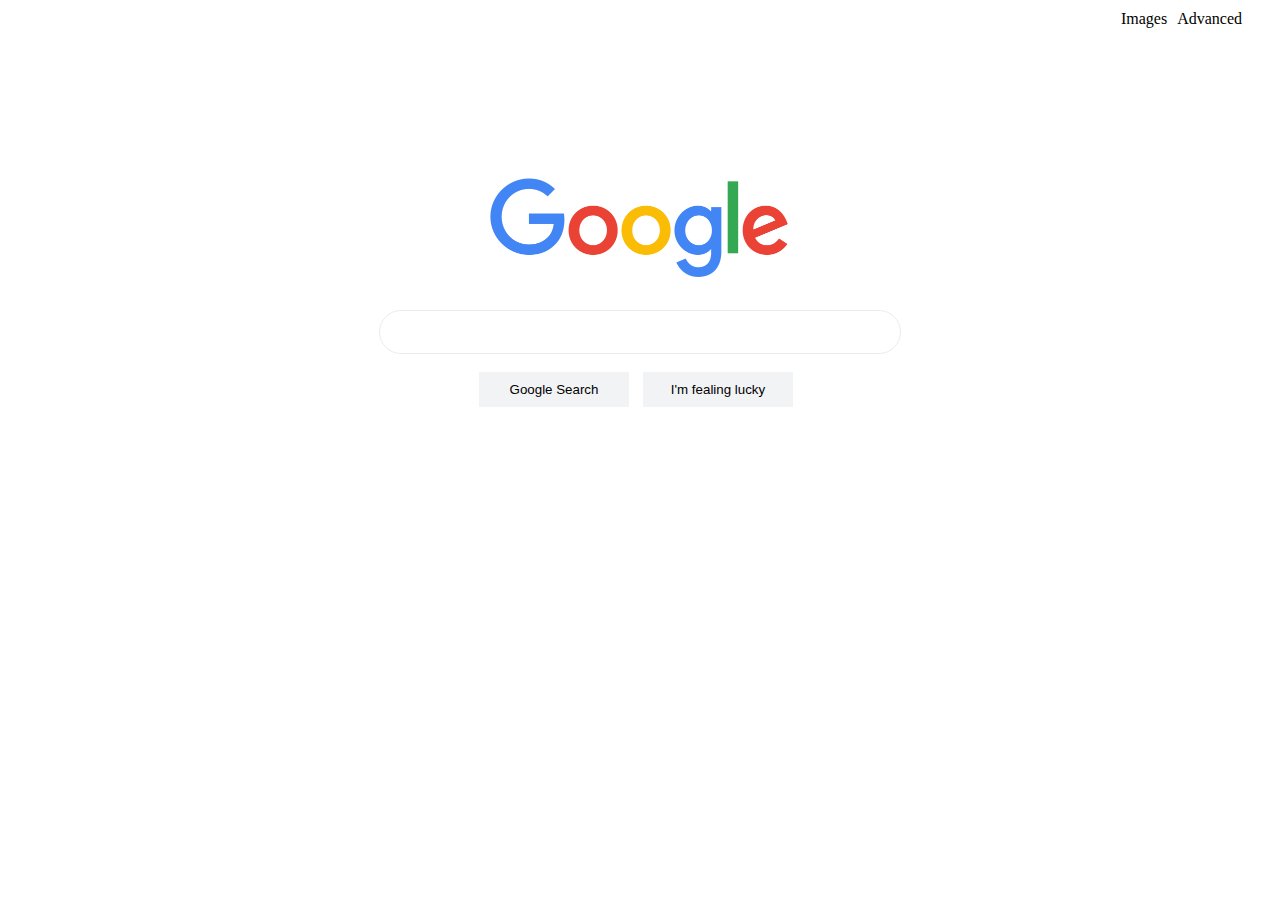
<file: index.html>
<!DOCTYPE html>
<html lang="en">
    <head>
        <title>Search</title>
        <link rel="stylesheet" href="style.css">
    </head>
    
    <body>
        <div class="link">
            <a href="image.html">Images</a>
            <a href="advanced.html">Advanced</a>
        </div>

        <div class="picture">
            <img src="img/Google_2015_logo.svg.webp" alt="google.com" class="logo">
        </div> 

        <div id="search">
            <form action="https://google.com/search">
                <input type="text" name="q" class="input">
                <br><br>
                <input type="submit" value="Google Search" class="button" id="sr">
                <input type="submit" name="btnI" value="I'm fealing lucky" class="button">
            </form>
        </div>
    </body>
</html>
</file>
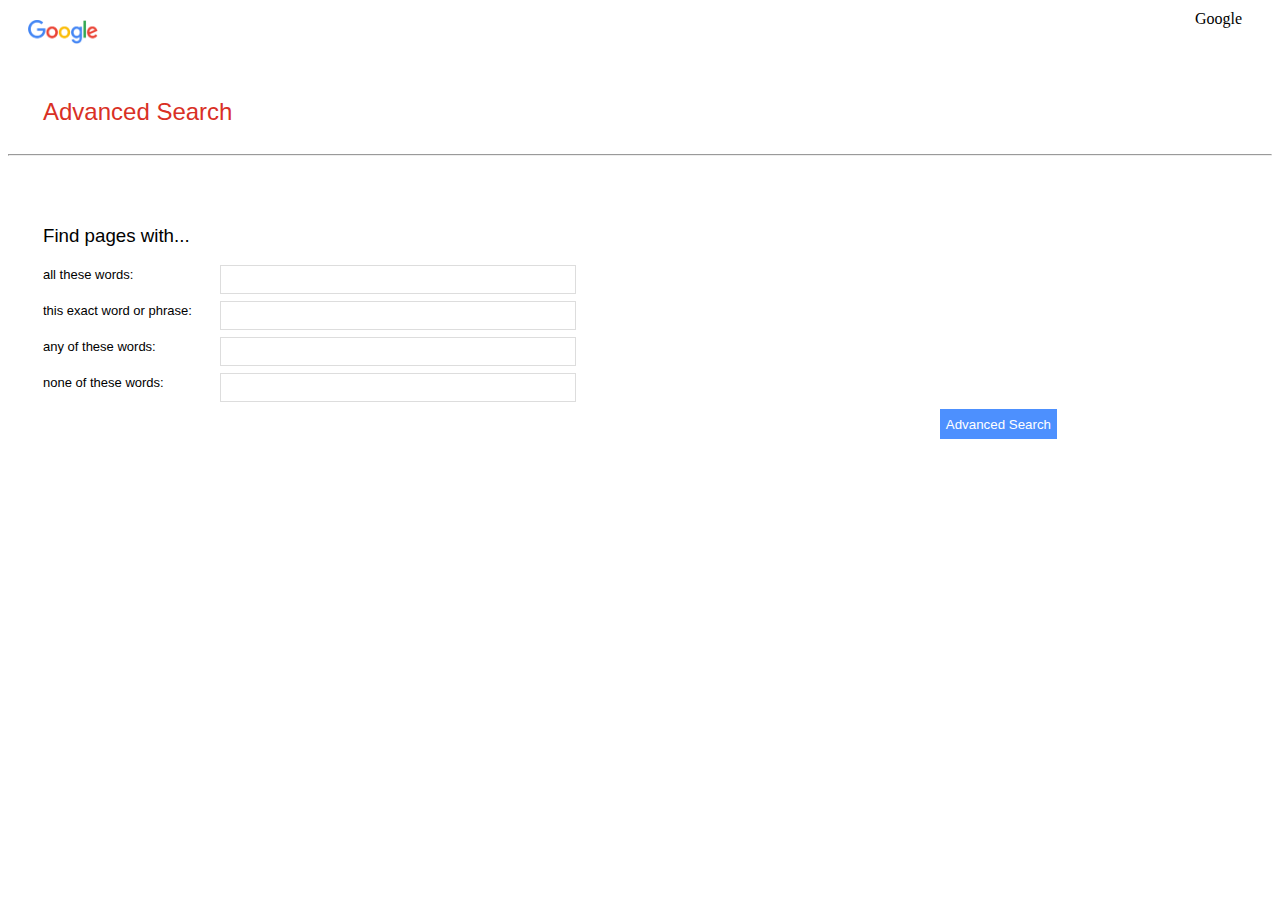
<file: advanced.html>
<!DOCTYPE html>
<html lang="en">
<head>
    <title>Advanced</title>
    <link rel="stylesheet" href="advanced.css">
</head>
<body>
    <div class="img">
        <img class="img" src="img/Google_2015_logo.svg.webp" alt="Google">
    </div>
    <div class="link">
        <a href="index.html">Google</a>
    </div>
    <div class="head">
        <h2>Advanced Search</h2>
    </div>
    <hr>
    <div class="head">
        <form action="https://google.com/search">
            <h3>Find pages with...</h3>
            <label for="as_q">all these words:</label>
            <input type="text" name="as_q"> <br><br>
            <label for="as_epq">this exact word or phrase:</label>
            <input type="text" name="as_epq"> <br> <br>
            <label for="as_oq">any of these words:</label>
            <input type="text" name="as_oq"> <br> <br>
            <label for="as_eq">none of these words:</label>
            <input type="text" name="as_eq"> <br> <br>
            <button>Advanced Search</button>
        </form>
    </div>
</body>
</html>
</file>
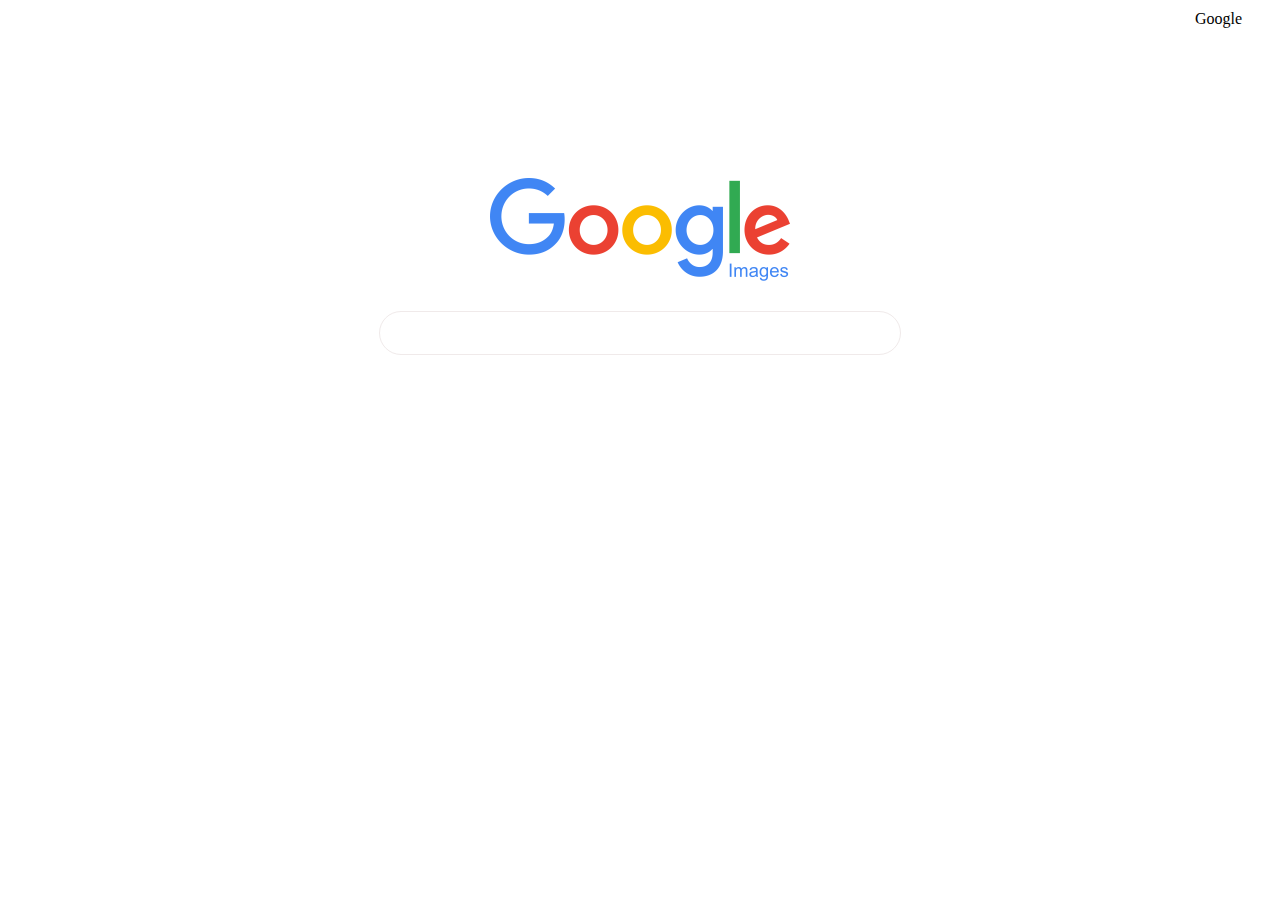
<file: image.html>
<!DOCTYPE html>
<html lang="en">
<head>
    <title>Image</title>
    <link rel="stylesheet" href="style.css">
</head>
<body>
    <div class="link">
        <a href="index.html">Google</a>
    </div>

    <div class="picture">
        <img src="img/Google_Images_2015_logo.svg.png" alt="google.com" class="logo">
    </div> 

    <div id="search">
        <form action="https://images.google.com/search">
            <input type="text" name="q" class="input">
            <br><br>
            <input type="hidden" name="tbm" value="isch" />
        </form>
    </div>
</body>
</html>
</file>
<file: style.css>
#search{
    display: flex;
    justify-content: center;
    align-items: center;
    margin-top: 30px;
    
}

.input{
    width: 500px;
    height: 40px;
    border-radius: 1.5rem;
    border: 1px solid rgb(240, 234, 234);
    
    padding-left: 10px;
    padding-right: 10px;
}

.input:focus, .input:hover{
    outline: none;
    box-shadow: 0px 0px 0px 1px #e2e2e2;
}

.button{
    /*margin-left: 70px;*/
    left: 20px;
    width: 150px;
    height: 35px;
    align-self: flex-end;
    background-color: #f2f3f5;
    border: 0px;
}

.logo{
    max-width: 300px;
}

.picture{
    display: flex;
    justify-content: center;
    margin-top: 150px;
}

#sr{
    margin-left: 100px;
    margin-right: 10px;
}

.link{
    display: flex;
    justify-content: flex-end;
    margin-right: 20px;
    margin-top: 10px;
}

.link a{
    margin-right: 10px;
}

a{
    text-decoration: none;
    color: black;
}

a:hover{
    text-decoration-line: underline;
}
</file>
<file: advanced.css>
.img{
    max-width: 70px;
    margin-top: 5px;
    margin-left: 10px;
    float: left;
}

.head{
    margin-left: 35px;
    margin-top: 50px;
    display: flex;
    
}

.head h2{
    font-weight: normal;
    color: #d93025;
    font-family: Arial, Helvetica, sans-serif;
}

.head h3{
    font-weight: normal;
    font-family: Arial, Helvetica, sans-serif;
}

.head input{
    position: absolute;
    left: 220px;
    width: 350px;
    height: 25px;
    border: 1px solid rgb(221, 221, 221);
}

.head input:focus{
    outline: 1px solid rgb(81, 113, 255);
}

.head label{
    font-family: Arial, Helvetica, sans-serif;
    font-size: small;
    
}

.head button{
    color: white;
    background-color: #4d90fe;
    border: 0px;
    height: 30px;
    position: absolute;
    right: 223px;
}

.link{
    display: flex;
    justify-content: flex-end;
    margin-right: 20px;
    margin-top: 10px;
}

.link a{
    margin-right: 10px;
}

a{
    text-decoration: none;
    color: black;
}

a:hover{
    text-decoration-line: underline;
}
</file>
